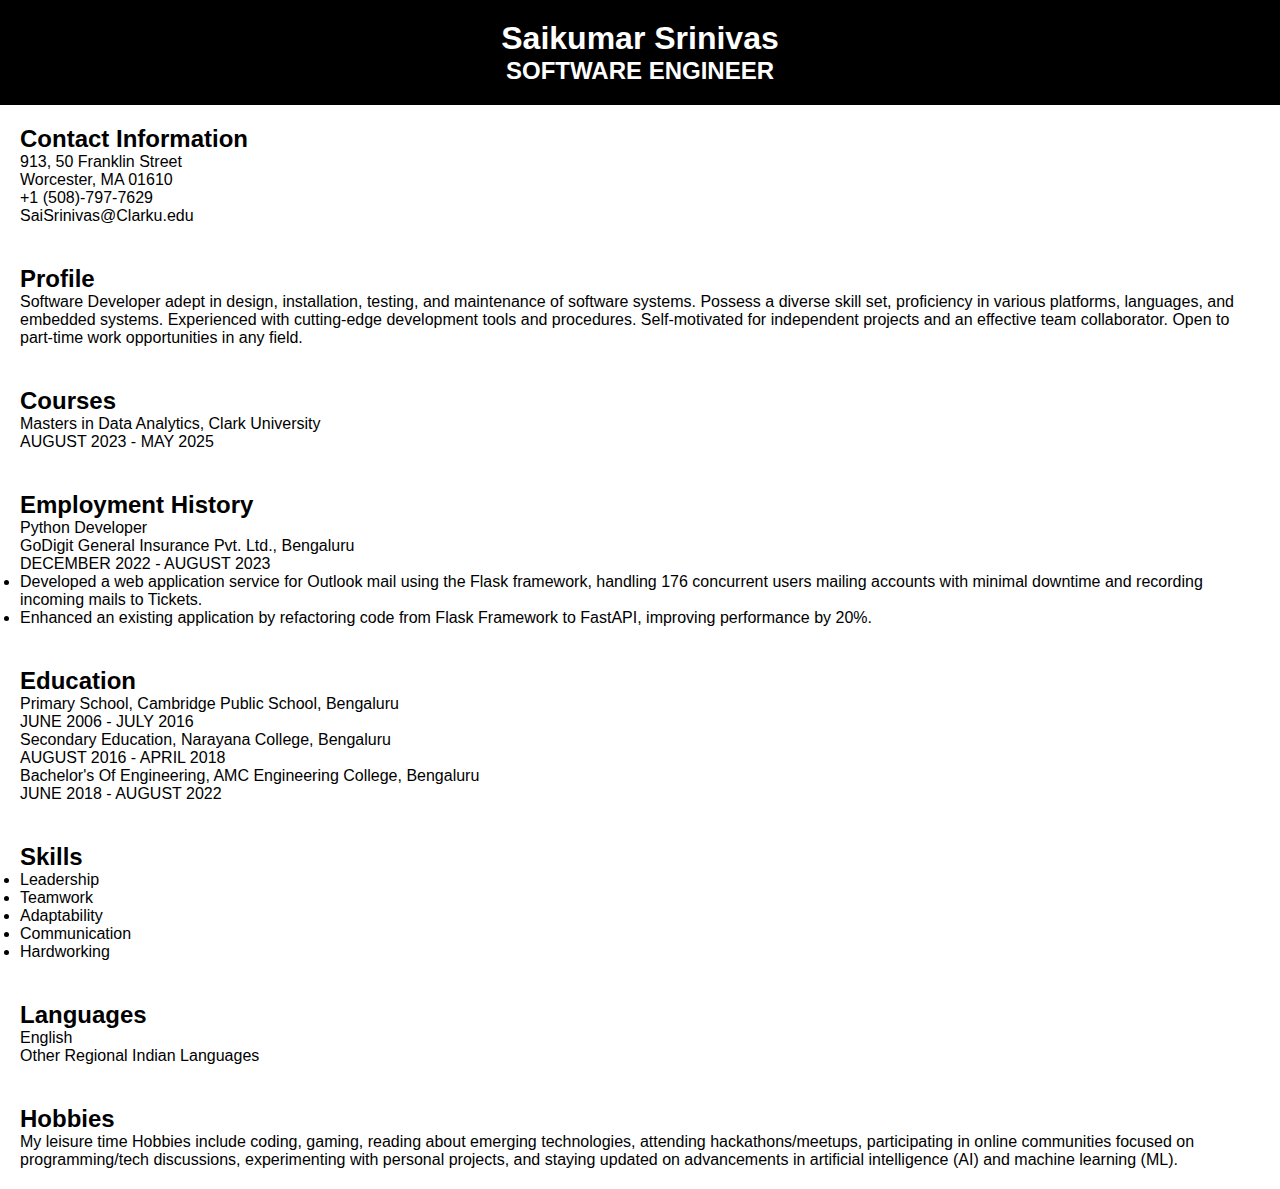
<file: Resume/index.html>
<!DOCTYPE html>
<html lang="en">
<head>
    <meta charset="UTF-8">
    <meta name="viewport" content="width=device-width, initial-scale=1.0">
    <link rel="stylesheet" href="styles.css">
    <title>Saikumar Srinivas - Software Developer</title>
</head>
<body>
    <header>
        <h1>Saikumar Srinivas</h1>
        <h2>SOFTWARE ENGINEER</h2>
    </header>
    <section id="contact">
        <h3>Contact Information</h3>
        <p>913, 50 Franklin Street<br>Worcester, MA 01610<br>+1 (508)-797-7629<br>SaiSrinivas@Clarku.edu</p>
    </section>
    <section id="profile">
        <h3>Profile</h3>
        <p>Software Developer adept in design, installation, testing, and maintenance of software systems. Possess a diverse skill set, proficiency in various platforms, languages, and embedded systems. Experienced with cutting-edge development tools and procedures. Self-motivated for independent projects and an effective team collaborator. Open to part-time work opportunities in any field.</p>
    </section>
    <section id="courses">
        <h3>Courses</h3>
        <p>Masters in Data Analytics, Clark University<br>AUGUST 2023 - MAY 2025</p>
    </section>
    <section id="employment">
        <h3>Employment History</h3>
        <p>Python Developer<br>GoDigit General Insurance Pvt. Ltd., Bengaluru<br>DECEMBER 2022 - AUGUST 2023</p>
        <ul>
            <li>Developed a web application service for Outlook mail using the Flask framework, handling 176 concurrent users mailing accounts with minimal downtime and recording incoming mails to Tickets.</li>
            <li>Enhanced an existing application by refactoring code from Flask Framework to FastAPI, improving performance by 20%.</li>
        </ul>
    </section>
    <section id="education">
        <h3>Education</h3>
        <p>Primary School, Cambridge Public School, Bengaluru<br>JUNE 2006 - JULY 2016</p>
        <p>Secondary Education, Narayana College, Bengaluru<br>AUGUST 2016 - APRIL 2018</p>
        <p>Bachelor's Of Engineering, AMC Engineering College, Bengaluru<br>JUNE 2018 - AUGUST 2022</p>
    </section>
    <section id="skills">
        <h3>Skills</h3>
        <ul>
            <li>Leadership</li>
            <li>Teamwork</li>
            <li>Adaptability</li>
            <li>Communication</li>
            <li>Hardworking</li>
        </ul>
    </section>
    <section id="languages">
        <h3>Languages</h3>
        <p>English</p>
        <p>Other Regional Indian Languages</p>
    </section>
    <section id="hobbies">
        <h3>Hobbies</h3>
        <p>My leisure time Hobbies include coding, gaming, reading about emerging technologies, attending hackathons/meetups, participating in online communities focused on programming/tech discussions, experimenting with personal projects, and staying updated on advancements in artificial intelligence (AI) and machine learning (ML).</p>
    </section>
</body>
</html>
</file>
<file: Resume/styles.css>
/* Reset default margin and padding */
* {
    margin: 0;
    padding: 0;
}

body {
    font-family: Arial, sans-serif;
    background-color: #000;
    color: #fff;
}

header {
    background-color: #000;
    color: #fff;
    text-align: center;
    padding: 20px;
}

section {
    padding: 20px;
}

h3 {
    font-size: 24px;
}

ul {
    list-style: disc;
}

/* Target section elements to apply background color */
section {
    position: relative;
    background-color: #fff;
    color: #000;
}

/* Create a pseudo-element for black and white background */
section::before {
    content: "";
    position: absolute;
    top: 0;
    left: 0;
    right: 0;
    bottom: 0;
    background: #000;
    opacity: 0.7; /* Adjust the opacity as needed */
    z-index: -1;
}

p {
    margin: 0;
}

#profile::before {
    background-color: #f4f4f4;
}

#employment::before {
    background-color: #e0e0e0;
}

#skills::before {
    background-color: #f4f4f4;
}

#hobbies::before {
    background-color: #e0e0e0;
}
</file>
